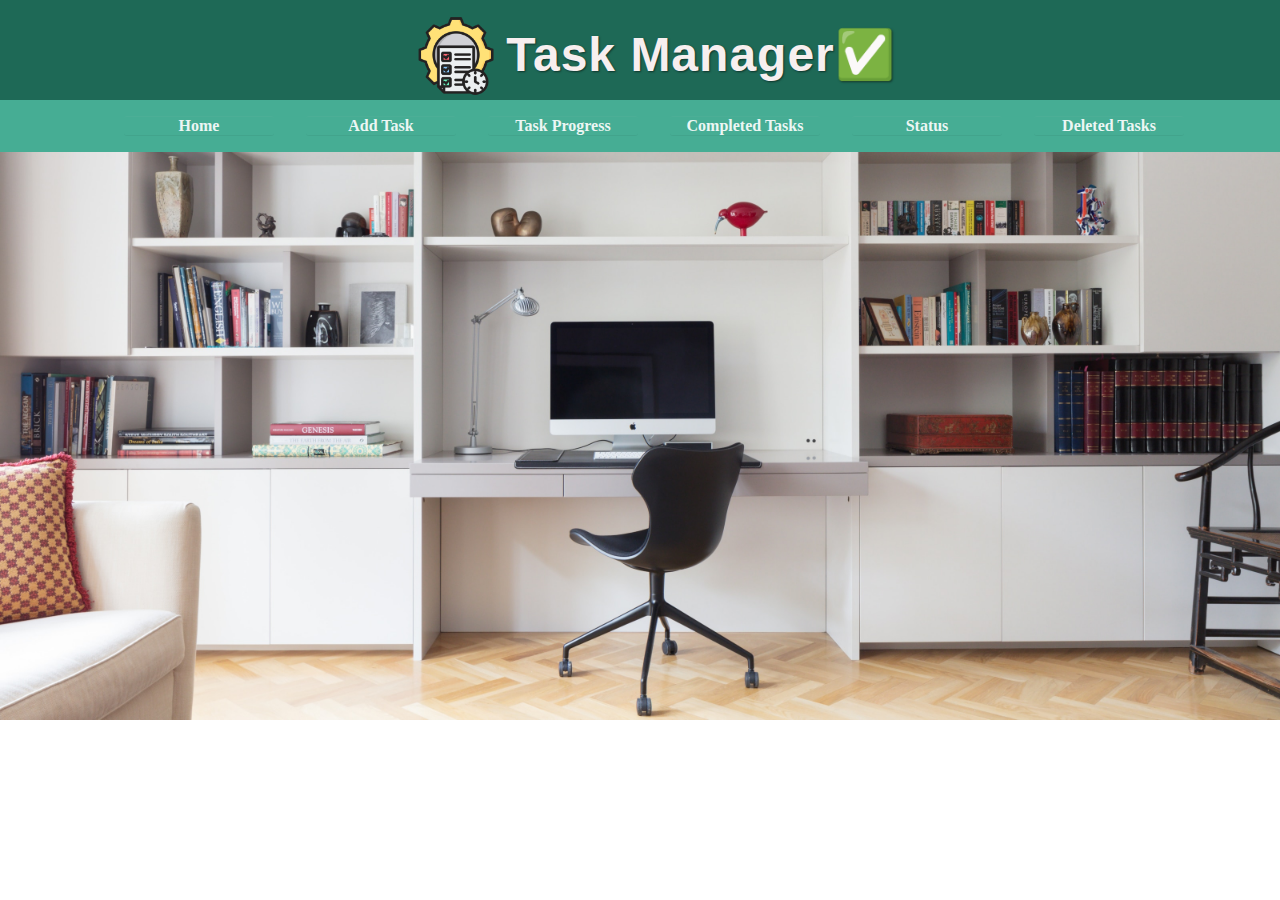
<file: TaskManager/index.html>
<!DOCTYPE html>
<html lang="en">
<head>
    <meta charset="UTF-8">
    <meta name="viewport" content="width=device-width, initial-scale=1.0">
    <title>Task Manager</title>
    <link rel="stylesheet" href="../TaskManager/Assets/CSS/style.css">
</head>
<body style="background-image: url(../TaskManager/Assets/IMAGES/i.jpg);">
    <header>
        <div class="heading">
            <img src="../TaskManager/Assets/IMAGES/project-management.png" alt="Task Manager Logo" class="logo">
            <h1 class="hd">Task Manager✅</h1>
        </div>
        
    </header>
    <nav>   
        <a href="#" onclick="showSection('homeSection')" class="active">Home</a>
        <a href="#" onclick="showSection('taskSection')">Add Task</a>
        <a href="#" onclick="showSection('progressSection')">Task Progress</a>
        <a href="#" onclick="showSection('completedSection')">Completed Tasks</a>
        <a href="#" onclick="showSection('statusSection')">Status</a>
        <a href="#" onclick="showSection('deletedSection')">Deleted Tasks</a>
    </nav>
    
    <main>
        <section id="homeSection">
            <h2 id="slogan">Your tasks, your way!</h2>
        </section>

        <section id="taskSection">
            <h2>Add Task</h2>
            <input type="text" id="taskName" placeholder="Task Name">
            <select id="priority" placeholder="Top Priority">
                <option value="top">Top Priority</option>
                <option value="middle">Middle Priority</option>
                <option value="low">Less Priority</option>
            </select>
            <input type="date" id="deadline" placeholder="Deadline">
            <button onclick="addTask()">Add Task</button>
            
            <table id="taskTable">
                <thead>
                    <tr>
                        <th>ID</th>
                        <th>Task Name</th>
                        <th>Priority</th>
                        <th>Deadline</th>
                        <th>Action</th>
                    </tr>
                </thead>
                <tbody id="taskTableBody"></tbody>
            </table>
        </section>

        <section id="progressSection">
            <h2>Task in Progress</h2>
            <button class="filter" onclick="filterProgressTasks()">Filter</button>
            <div class="search-container">
                <input type="text" id="searchInput" placeholder="Search tasks..." oninput="searchTasks()">
             </div>
            <table id="progressTable">
                <thead>
                    <tr>
                        <th>ID</th>
                        <th>Task Name</th>
                        <th>Priority</th>
                        <th>Deadline</th>
                        <th class="action">Action</th>
                        <th>Progress</th>
                        <th class="timerim">time riminder</th>
                    </tr>
                </thead>
                <tbody id="progressTableBody"></tbody>
            </table>
        </section>
        <section id="statusSection" style="display: none;">
            <h2>Status Section</h2>
        
            <!-- Box 1 -->
            <div class="box">
                <!-- Box 1 -->
            <div class="box" id="box1">
                <img src="../TaskManager/Assets/IMAGES/stopwatch.png" alt="Timer Icon" class="timerIcon">
            <h3>Total progress tasks</h3>
            <p class="taskCount"><span id="tasksInProgress">0</span></p>
            </div>

                <!-- Content for Box 1 -->
            </div>
        
            <!-- Box 2 -->
            <div class="box">
                <div class="box" id="box2">
                    <img src="../TaskManager/Assets/IMAGES/completed-task.png" alt="COMPLETE ICON" class="timerIcon">
                    <h3>completed tasks</h3>
                    <p class="taskCount"><span id="completedTasks">0</span></p>

                    </div>
                <!-- Content for Box 2 -->
            </div>
        
            <!-- Box 3 -->
            <div class="box">
                <div class="box" id="box3">
                    <img src="../TaskManager/Assets/IMAGES/sand-clock.png" alt="INACTIVATE" class="timerIcon">
                    <h3>inactiveTasks</h3>
                    <p class="taskCount"><span id="inactiveTasks">0</span></p>

                    </div>
            </div>
        </section>
        

        <section id="completedSection">
            <h2>Completed Tasks</h2>
            <table id="completedTable">
                <thead>
                    <tr>
                        <th>ID</th>
                        <th>Task Name</th>
                        <th>Priority</th>
                        <th>Deadline</th>
                        <th>Action</th>
                    </tr>
                </thead>
                <tbody id="completedTableBody"></tbody>
            </table>
        </section>

        <section id="deletedSection">
            <h2>Deleted Tasks</h2>
            <table id="deletedTable">
                <thead>
                    <tr>
                        <th>ID</th>
                        <th>Task Name</th>
                        <th>Priority</th>
                        <th>Deadline</th>
                        <th>Action</th>
                    </tr>
                </thead>
                <tbody id="deletedTableBody"></tbody>
            </table>
        </section>
    </main>
    

    <script src="../TaskManager/Assets/JS/index.js"></script>
</body>
</html>
</file>
<file: TaskManager/Assets/CSS/style.css>
header {
    position: fixed;
    top: 0;
    width: 100%;
    background-color: rgb(30, 105, 86);
    color: white;
    text-align: center;
    transform: 30%;
    padding: 1em;
    margin-left: -8PX;
}

.hd{
    text-align: center;
    margin-top: 10px;
}

        nav {
            display: flex;
            justify-content: center;
            background-color: #444;
            padding: 1em;
        }
        nav {
            position: fixed;
            top: 100px; 
            width: 100%;
            display: flex;
            justify-content: center;
            background-color: rgb(70, 173, 148);
            color: white;   ;
            padding: 1em;
            margin-left: -10PX;
        }

        nav a {
            text-align: center;
            
            text-decoration: none;
            margin: 0 1em;
            font-weight: bold;
            width: 150px;
            text-decoration: none;
            opacity:0.9;
            color:white;
            text-decoration:none;

            border-bottom: 1px solid rgba(0,0,0,0.05);
            border-top: 1px solid rgba(225,225,225,0.05);
            border-radius: 3px;
        }





        nav a:hover{
            background: rgb(30, 105, 86);
            padding: auto;
            color: black;
        }
        nav:hover a{
            color: black;
        }

        main {
            display: flex;
            flex-direction: column;
            align-items: center;
            padding: 1em;
        }

        section {
            width: 70%;
            padding: 1em;
            margin: 1em;
            background-color: white;
            border-radius: 5px;
            box-shadow: 0 0 10px rgba(0, 0, 0, 0.1);
        }

        #homeSection {
            display: none;
        }

        #taskSection, #progressSection, #completedSection, #deletedSection {
            display: none;
        }

        #slogan {
            font-size: 1.5em;
            margin-bottom: 1em;
            color: #333;
            text-align: center;
        }

      
table {
    width: 100%;
    border-collapse: collapse;
    margin-bottom: 20px;
}


th {
    background-color: #f2f2f2;
    font-weight: bold;
    text-align: left;
    padding: 8px;
}


tr:nth-child(even) {
    background-color: #f9f9f9;
}

tr:nth-child(odd) {
    background-color: #ffffff;
}


td {
    padding: 8px;
}



        

        .button-container {
            display: flex;
            justify-content: space-between;
        }

        .activateButton,
.deleteButton,
.restoreButton,
.updateButton {
  transition: all 0.4s ease;
  background-color: #ddd;
}

.activateButton:hover,
.restoreButton:hover,
.updateButton:hover {
  transform: scale(1.1);
  background-color:rgb(78, 221, 78);
  color: white;
}

.deleteButton:hover{
    transform: scale(1.1);
    color: white;
    background-color:rgb(170, 36, 36);
}

        .progress-bar {
            height: 20px;
            background-color: #4CAF50;
            color: white;
            text-align: center;
            line-height: 20px;
            animation: 8s linear forwards;
        }

        .updateButton, .progress-bar {
            display: none;
        }

        #progressSection .updateButton,
        #progressSection .progress-bar {
            display: block;
        }

        .completedButton {
            background-color: #4CAF50;
            color: white;
            border: none;
        }


    



main {
    margin-top: 140px; 
    
}

.filter{
    
    margin-left: 840px;
    width: 80PX;
    height: 20PX;
    background-color:#777;
    cursor: pointer;
    border-radius: 5px;

}


.filter:hover{
    background-color: #444;
    color:whitesmoke;
}
.search-container{
    margin-left: 655px;
    margin-top: -20px;
    height: 30px;
    border-radius: 5px;
}


.progress-bar {
    height: 20px;
    background-color: #4CAF50;
    color: white;
    text-align: center;
    line-height: 20px;
    animation: progressAnimation 8s linear forwards; 
    border-radius: 10px; 
    box-shadow: 0 4px 6px rgba(0, 0, 0, 0.1);
}



nav a.active {
    color: #ff0000; 
    border-bottom: 2px solid #ff0000;
    background-color: #FFF; 
}
.action{
    width:20px;
}

body{
    background-repeat: no-repeat;
    background-size: cover;
}

.priority-cell {
    padding: 5px;
    text-align: center;
}

.low-priority {
    background-color: rgb(210, 166, 232);
    width: 10%;
    max-height: 4%;
    border: 3px solid whitesmoke;
    border-radius: 10px;
}


.middle-priority {
    background-color: rgb(165, 233, 245); 
    width: 10%;
    max-height: 6%;
    border: 3px solid whitesmoke;
    border-radius: 10px;
}

.top-priority {
    background-color: rgb(139, 241, 148);
    width: 10%;
    max-height: 6%;
    border: 3px solid whitesmoke;
    border-radius: 10px;
}


.box {
    background-color: #f0f0f0;
    border: 1px solid #ccc;
    border-radius: 5px;
    padding: 20px;
    margin: 20px;
    text-align: center;
    box-shadow: 0 4px 8px rgba(0, 0, 0, 0.1); 
    transition: transform 0.3s ease-in-out;
}

.box:hover {
    transform: translateY(-5px); 
}

.box h3 {
    margin-top: 0;
    font-size: 20px;
    color: #333;
}

.taskCount {
    font-size: 36px;
    font-weight: bold;
    color: #fff; 
    background-color: #ff8c00;
    border-radius: 50%;
    width: 60px;
    height: 60px;
    line-height: 60px; 
    margin: 20px auto;
    box-shadow: 0 0 15px rgba(255, 140, 0, 0.4); 
}

.timerIcon {
    width: 50px;
    height: 50px;
    margin-bottom: 10px;
}
.heading {
    display: flex;
    align-items: center;
    justify-content: center;
    text-align: center;
    font-family: 'Arial', sans-serif;
    color: #f7efef; 
    text-shadow: 1px 1px 2px rgba(0, 0, 0, 0.5); 
    font-size: 24px; 
    letter-spacing: 1px;
    padding: 0px; 
}


.logo {
    width: 80px; 
    height: auto; 
    margin-right: 10px; 
    margin-top: -20px;
}
.timerim{
    text-align: left;
    margin-left: 30%;
    font-size: medium;
    color:solid black;
    width: 20%;
}
</file>
